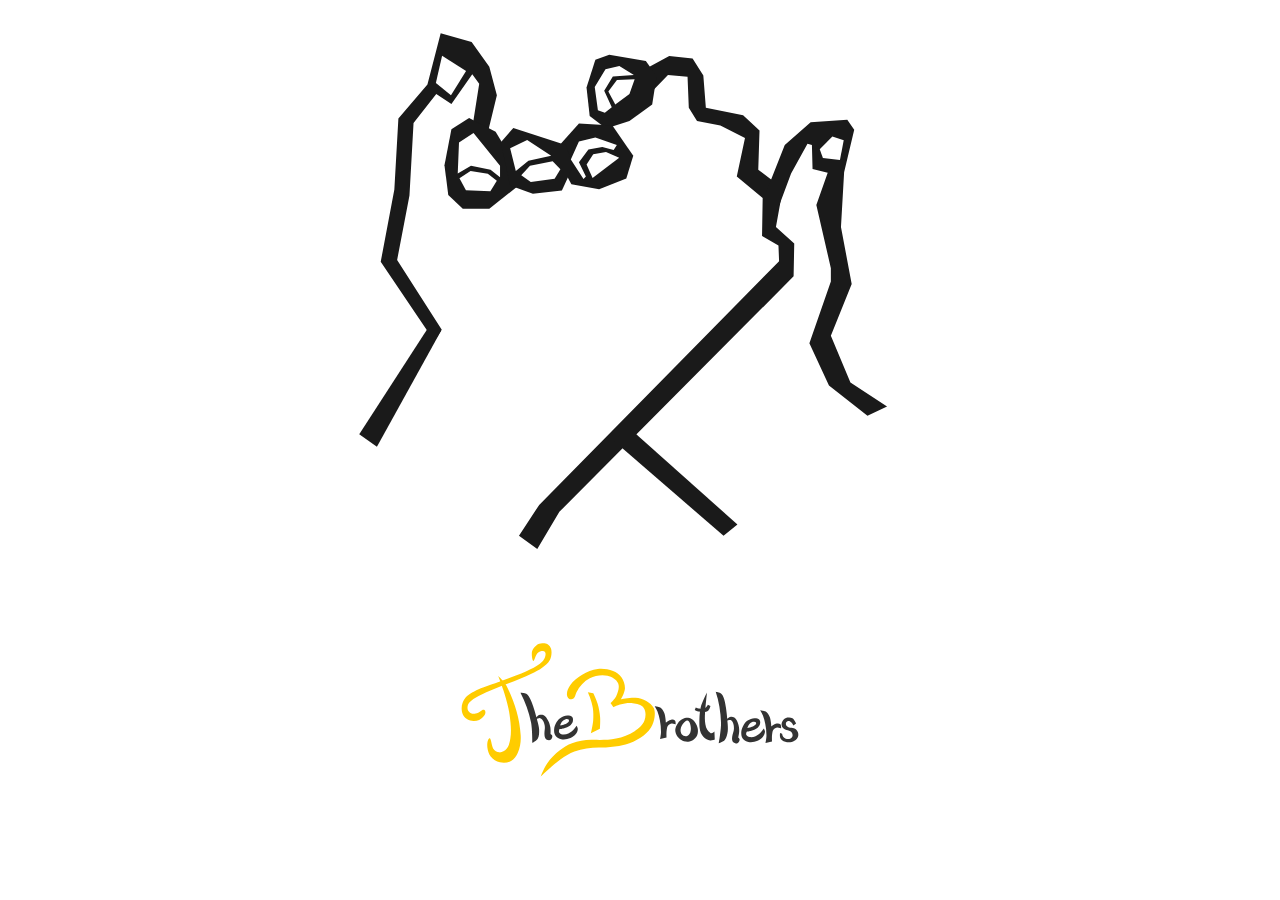
<file: index.html>
<!DOCTYPE html>
<html lang="en">
<head>
	<meta http-equiv="Content-Type" content="text/html; charset=UTF-8">
	<title>The Brothers</title>
	<!--Style -->
	<link rel="stylesheet" href="assets/js/google-code-prettify/prettify.css">
	<link rel="stylesheet" href="assets/css/bootstrap.css">
	<!--End Style -->
</head>

<body>
<!-- Fim do menu no topo -->

<div class="container-fluid">
	
	<!-- Corpo do site -->
	<div class="container">
		
		<div class="row"> <!-- Primeira linha -->
			<center>
			<img src="assets/img/icon.svg" alt="the-brothers" width="640px" height="640px"><br />
			<img src="assets/img/logov2.svg" alt="the-brothers" width="340px">
			</center>

		</div><!-- Fecha primeira linha-->
	
	<!--Portifolio-->
	<!--Time-->
	
	</div> <!--Fecha container-->
	<!--Fim do corpo do site-->
</body>

</html>
</file>
<file: assets/js/google-code-prettify/prettify.css>
.com { color: #93a1a1; }
.lit { color: #195f91; }
.pun, .opn, .clo { color: #93a1a1; }
.fun { color: #dc322f; }
.str, .atv { color: #D14; }
.kwd, .prettyprint .tag { color: #1e347b; }
.typ, .atn, .dec, .var { color: teal; }
.pln { color: #48484c; }

.prettyprint {
  padding: 8px;
  background-color: #f7f7f9;
  border: 1px solid #e1e1e8;
}
.prettyprint.linenums {
  -webkit-box-shadow: inset 40px 0 0 #fbfbfc, inset 41px 0 0 #ececf0;
     -moz-box-shadow: inset 40px 0 0 #fbfbfc, inset 41px 0 0 #ececf0;
          box-shadow: inset 40px 0 0 #fbfbfc, inset 41px 0 0 #ececf0;
}

/* Specify class=linenums on a pre to get line numbering */
ol.linenums {
  margin: 0 0 0 33px; /* IE indents via margin-left */
}
ol.linenums li {
  padding-left: 12px;
  color: #bebec5;
  line-height: 20px;
  text-shadow: 0 1px 0 #fff;
}
</file>
